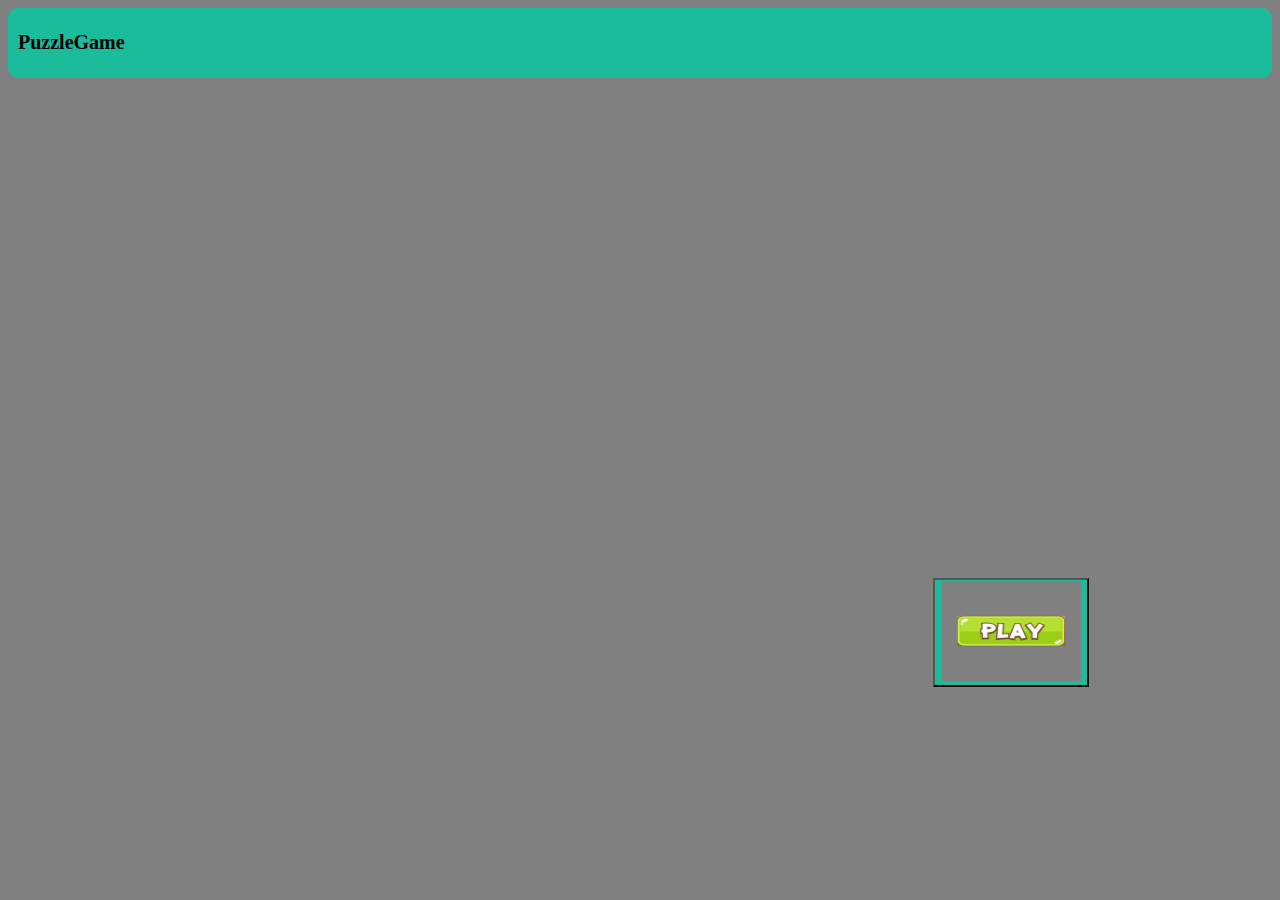
<file: FimalfFinal/index.html>
<!DOCTYPE html>
<html lang="en">
<head>
    <meta charset="UTF-8">
    <meta name="viewport" content="width=device-width, initial-scale=1.0">
    <meta http-equiv="X-UA-Compatible" content="ie=edge">
    <link rel="stylesheet" href="style.css">
    <title>PuzzleGame</title>
</head>
    <div class="d1">
        <header class="h1">
            <h1 class="t1">PuzzleGame</h1>
        </header>
    </div>

    <div class="d2">
        <a href="game.html" class="P1"><button class="b" type="button"><img class="img3" src="Img/PlayButton.png" alt=""></button></a>
    </div>

<body>
    <footer>
    </footer>
</body>
</html>
</file>
<file: FimalfFinal/style.css>
.puzzle_col{
  border-radius: 20px;
}

.puzzle_img{
  width: 200px;
  border-radius: 20px;
}
*{
  background-color: grey;
}
.d1{
  padding: 10px;
  background: #1abc9c;
  font-size: 10px;
  border-radius: 10px
}
.t1{
  background-color: #1abc9c
}
.T{
  margin-top: 100px;
  margin-left: 775px;
}
.p1{
  width: 100px;
  height: 100px;
  margin-top: 20px
}
.scale-in-top {
-webkit-animation: scale-in-top 0.5s cubic-bezier(0.250, 0.460, 0.450, 0.940) both;
          animation: scale-in-top 0.5s cubic-bezier(0.250, 0.460, 0.450, 0.940) both;
         
}
.P1{
margin-left: 925px;
}

.d2{
margin-top: 500px;
}

#img1{
  display: none
}
.img3{
height: 100px;
width: 140px;
}
.back{
  text-align: center;
  
}
.b{
  background-color: #1abc9c;
}



/* ----------------------------------------------
* Generated by Animista on 2023-7-25 11:30:57
* Licensed under FreeBSD License.
* See http://animista.net/license for more info. 
* w: http://animista.net, t: @cssanimista
* ---------------------------------------------- */

/**
* ----------------------------------------
* animation scale-in-top
* ----------------------------------------
*/
@-webkit-keyframes scale-in-top {
  0% {
    -webkit-transform: scale(0);
            transform: scale(0);
    -webkit-transform-origin: 50% 0%;
            transform-origin: 50% 0%;
    opacity: 1;
  }
  100% {
    -webkit-transform: scale(1);
            transform: scale(1);
    -webkit-transform-origin: 50% 0%;
            transform-origin: 50% 0%;
    opacity: 1;
  }
}
@keyframes scale-in-top {
  0% {
    -webkit-transform: scale(0);
            transform: scale(0);
    -webkit-transform-origin: 50% 0%;
            transform-origin: 50% 0%;
    opacity: 1;
  }
  100% {
    -webkit-transform: scale(1);
            transform: scale(1);
    -webkit-transform-origin: 50% 0%;
            transform-origin: 50% 0%;
    opacity: 1;
  }
}














/*gorc chunes/



/* .puzzle_col{
    border-radius: 20px;
}

.puzzle_img{
    width: 200px;
    border-radius: 20px;
}
*{
    background-color: grey;
}
.d1{
    padding: 10px;
    background: #1abc9c;
    font-size: 10px;
    border-radius: 10px
}
.t1{
    background-color: #1abc9c
}
.T{
    margin-top: 100px;
    margin-left: 775px;
}
.p1{
    width: 100px;
    height: 100px;
    margin-top: 20px
}
.scale-in-top {
	-webkit-animation: scale-in-top 0.5s cubic-bezier(0.250, 0.460, 0.450, 0.940) both;
            animation: scale-in-top 0.5s cubic-bezier(0.250, 0.460, 0.450, 0.940) both;
           
}
.P1{
  margin-left: 925px;
}

.d2{
  margin-top: 500px;
}

#img1{
    display: none
}
.img3{
  height: 100px;
  width: 140px;
}
/* ----------------------------------------------
 * Generated by Animista on 2023-7-25 11:30:57
 * Licensed under FreeBSD License.
 * See http://animista.net/license for more info. 
 * w: http://animista.net, t: @cssanimista
 * ---------------------------------------------- */

/**
 * ----------------------------------------
 * animation scale-in-top
 * ----------------------------------------
 */
 /* @-webkit-keyframes scale-in-top {
    0% {
      -webkit-transform: scale(0);
              transform: scale(0);
      -webkit-transform-origin: 50% 0%;
              transform-origin: 50% 0%;
      opacity: 1;
    }
    100% {
      -webkit-transform: scale(1);
              transform: scale(1);
      -webkit-transform-origin: 50% 0%;
              transform-origin: 50% 0%;
      opacity: 1;
    }
  }
  @keyframes scale-in-top {
    0% {
      -webkit-transform: scale(0);
              transform: scale(0);
      -webkit-transform-origin: 50% 0%;
              transform-origin: 50% 0%;
      opacity: 1;
    }
    100% {
      -webkit-transform: scale(1);
              transform: scale(1);
      -webkit-transform-origin: 50% 0%;
              transform-origin: 50% 0%;
      opacity: 1;
    }
  } */
</file>
